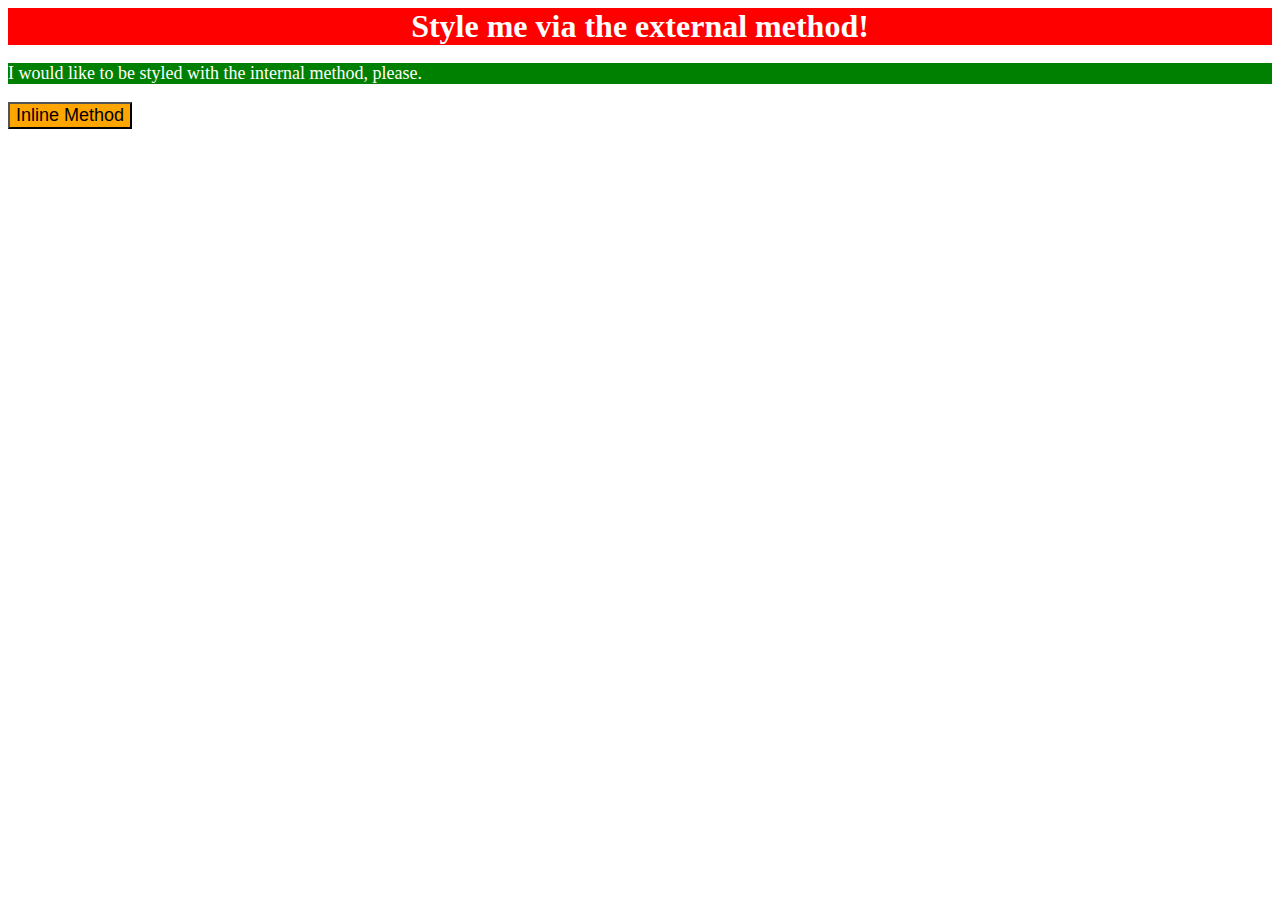
<file: foundations/intro-to-css/01-css-methods/index.html>
<!DOCTYPE html>
<html lang="en">
  <head>
    <meta charset="UTF-8">
    <meta http-equiv="X-UA-Compatible" content="IE=edge">
    <meta name="viewport" content="width=device-width, initial-scale=1.0">
    <title>Methods for Adding CSS</title>
    <link rel="stylesheet" href="styles.css">
  </head>
  <body>
    <div class="title">Style me via the external method!</div>
    <p class="body">I would like to be styled with the internal method, please.</p>
    <button class="button">Inline Method</button>
  </body>
</html>
</file>
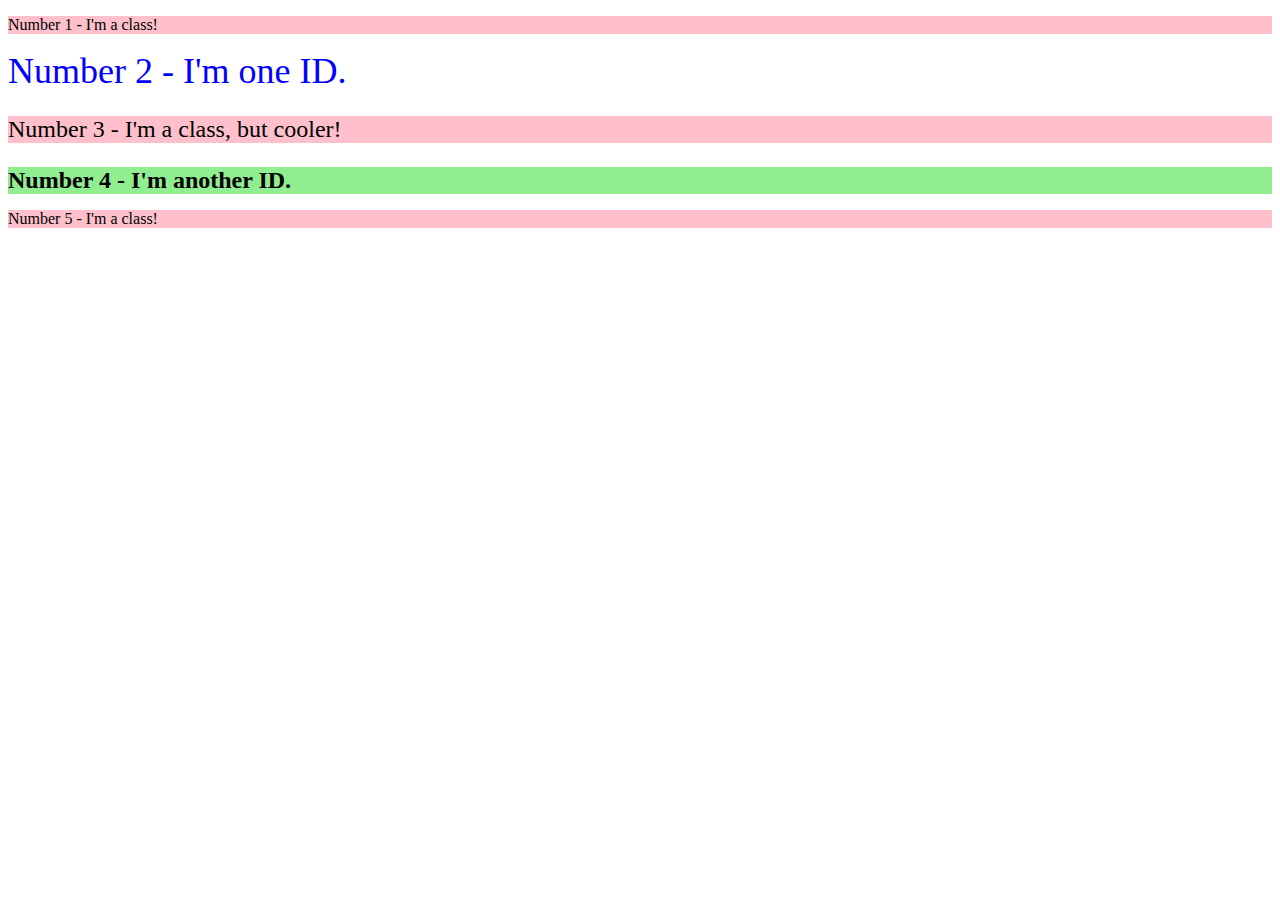
<file: foundations/intro-to-css/02-class-id-selectors/index.html>
<!DOCTYPE html>
<html lang="en">
  <head>
    <meta charset="UTF-8">
    <meta http-equiv="X-UA-Compatible" content="IE=edge">
    <meta name="viewport" content="width=device-width, initial-scale=1.0">
    <title>Class and ID Selectors</title>
    <link rel="stylesheet" href="style.css">
  </head>
  <body>
    <p class="odd">Number 1 - I'm a class!</p>
    <div id="n2">Number 2 - I'm one ID.</div>
    <p class="odd size-24">Number 3 - I'm a class, but cooler!</p>
    <div id="n4">Number 4 - I'm another ID.</div>
    <p class="odd">Number 5 - I'm a class!</p>
  </body>
</html>
</file>
<file: foundations/intro-to-css/01-css-methods/styles.css>
div {
    color: white;
    background-color: red;
    font-size: 32px;
    font-weight: bold;
    text-align: center;
}
p {
    color: white;
    background-color: green;
    font-size: 18px;

}
button {
    background-color: orange;
    font-size: 18px;
}
</file>
<file: foundations/intro-to-css/02-class-id-selectors/style.css>
.odd {
    background-color: pink;
    font: verdana;
}
.size-24 {
    font-size: 24px;
}
#n2 {
    color: blue;
    font-size: 36px;
}
#n4 {
    background-color: lightgreen;
    font-size: 24px;
    font-weight: bold;
}
</file>
